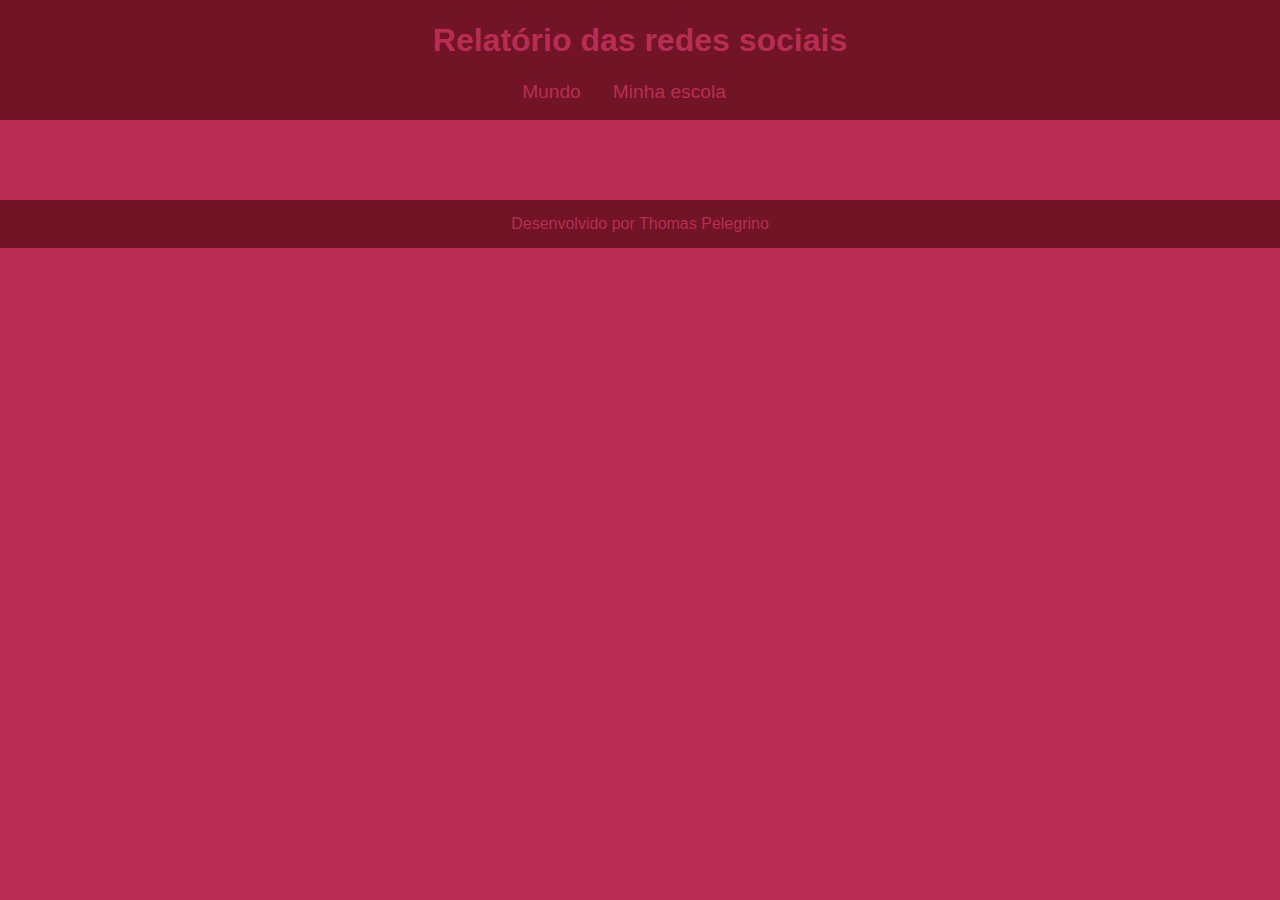
<file: minha-escola.html>
<!DOCTYPE html>
<html lang="pt-br">
<head>
    <meta charset="UTF-8">
    <meta name="viewport" content="width=device-width, initial-scale=1.0">
    <title>Redes Sociais - Minha escola</title>
    <link rel="stylesheet" href="style.css">
    <script src="https://cdn.plot.ly/plotly-2.27.0.min.js" charset="utf-8"></script>
</head>
<body>
    <header>
        <h1>Relatório das redes sociais</h1>
        <nav>
            <a href="index.html">Mundo</a>
            <a href="minha-escola.html">Minha escola</a>
        </nav>
    </header>
    <main class="graficos-section">
        <section id="graficos-container" class="graficos-container">
            <!-- crie os gráficos/texto aqui -->
        </section>
    </main>
    <footer>
        <p>Desenvolvido por Thomas Pelegrino</p>
    </footer>
    <script type="module" src="graficos/common.js"></script>
    <script type="module" src="graficos/redesSociaisMinhaEscola.js"></script>
</body>
</html>
</file>
<file: style.css>
@import url('https://fonts.googleapis.com/css2?family=Nunito+Sans:ital,opsz,wght@0,6..12,200..1000;1,6..12,200..1000&display=swap');

:root {
    --bg-color: #b92d55;
    --primary-color: rgb(112, 20, 38);
    --secondary-color: #000000;
    --font: "ChunkFive", sans-serif;
}

body {
    background-color: var(--bg-color);
    color: var(--primary-color);
    font-family: var(--font);
    height: 100vh;
    margin: 0;
}

header {
    background-color: var(--primary-color);
    text-align: center;
    padding: 1px;
}

h1 {
    font-size: 2rem;
    color: var(--bg-color);
    font-weight: 700;
}

nav {
    display: flex;
    justify-content: center;
    font-weight: 400;
}

nav a {
    text-decoration: none;
    color: var(--bg-color);
    margin: 0 2rem 1rem 0rem;
    font-size: 1.2rem;
}

nav a:hover {
    text-decoration: underline;
    transform: scale(0.90);
    transition: transform 0.1s;
}

.grafico {
    margin-top: 3rem;
}

.graficos-container {
    margin: 5rem;
}

.graficos-container__texto {
    font-size: 1.3rem;
    text-align: center;
    padding: 2rem;
    border: var(--secondary-color) solid 2px;
}

span {
    font-weight: bold;
    color: var(--secondary-color);
}

footer {
    display: flex;
    align-items: center;
    justify-content: center;
    background-color: var(--primary-color);
    color: var(--bg-color);
    width: 100%;
    height: 3rem;
    margin-top: 2rem;
}
</file>
